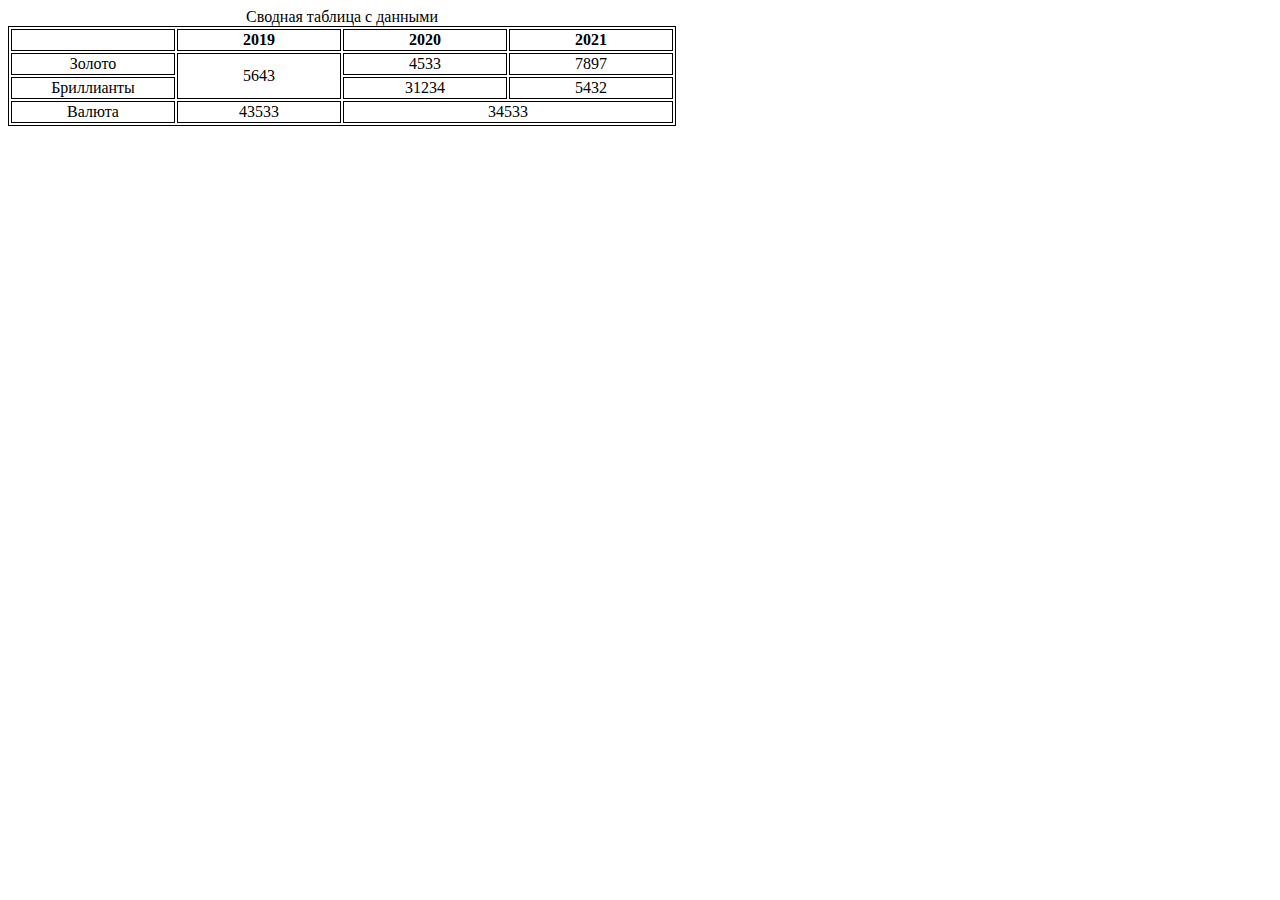
<file: 1/index.html>
<!DOCTYPE html>
<html lang="en">
<head>
    <meta charset="UTF-8">
    <title>simple table</title>
    <link rel="stylesheet" href="style.css">
</head>
<body>
<table>
    <caption>Сводная таблица с данными</caption>
    <tbody>
    <tr>
        <td></td>
        <td><b>2019</b></td>
        <td><b>2020</b></td>
        <td><b>2021</b></td>
    </tr>
    <tr>
        <td>Золото</td>
        <td rowspan="2">5643</td>
        <td>4533</td>
        <td>7897</td>
    </tr>
    <tr>
        <td>Бриллианты</td>
        <td>31234</td>
        <td>5432</td>
    </tr>
    <tr>
        <td>Валюта</td>
        <td>43533</td>
        <td colspan="2">34533</td>
    </tr>
    </tbody>
</table>
</body>
</html>
</file>
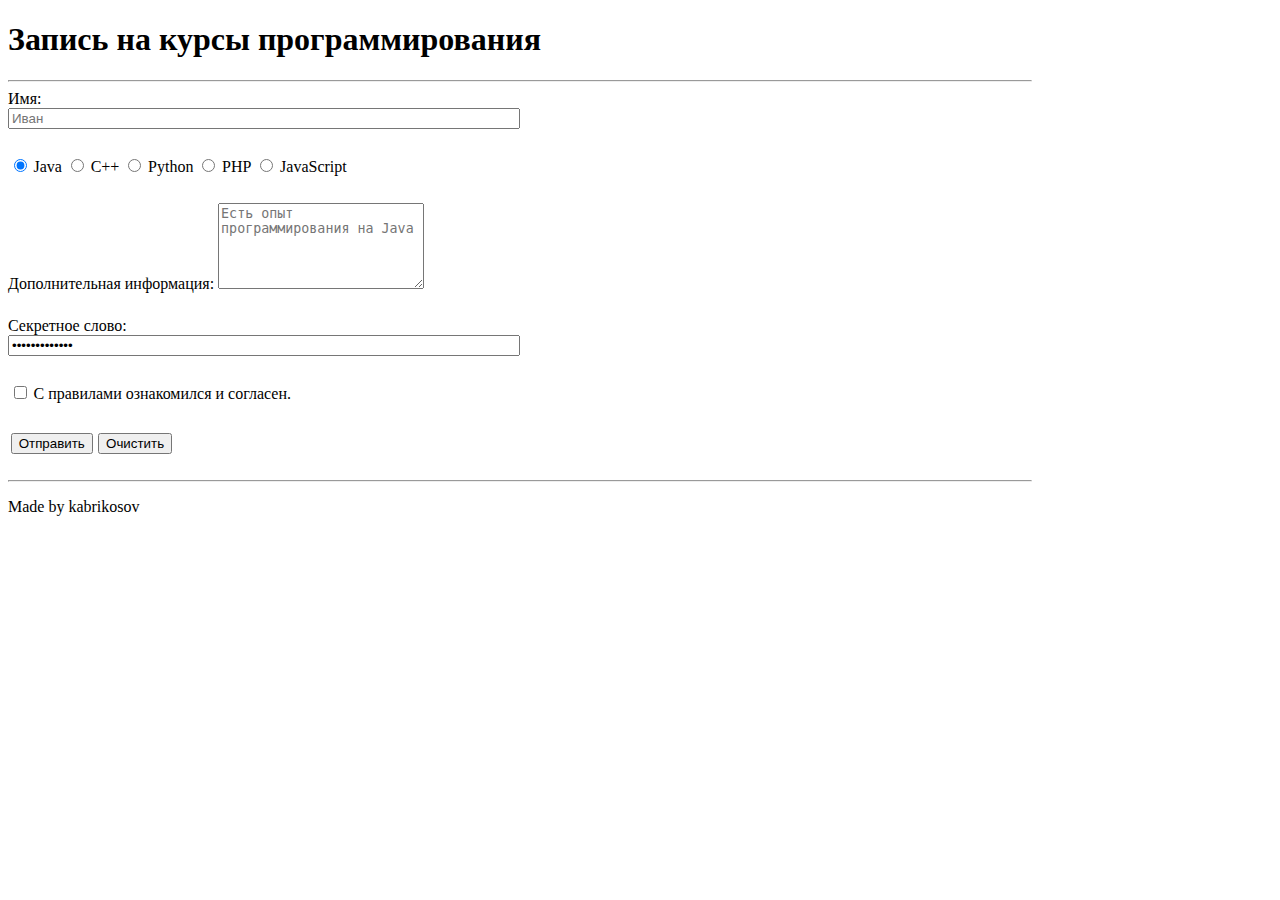
<file: 2/index.html>
<!DOCTYPE html>
<html lang="en">
<head>
    <meta charset="UTF-8">
    <title>Simple form</title>
    <link rel="stylesheet" href="style.css">
</head>
<body>
<h1>Запись на курсы программирования</h1>
<hr/>
<form action="index.html" method="post">
    <div class="normal" id="nameinput">
        <label for="name">
            Имя:
        </label>
        <input type="text" id="name" name="name" required placeholder="Иван"/>
    </div>
    <div class="radio">
        <label>
            <input type="radio" value="1" name="lang" required checked/>
            Java
        </label>
        <label>
            <input type="radio" value="2" name="lang" required/>
            C++
        </label>
        <label>
            <input type="radio" value="3" name="lang" required/>
            Python
        </label>
        <label>
            <input type="radio" value="4" name="lang" required/>
            PHP
        </label>
        <label>
            <input type="radio" value="5" name="lang" required/>
            JavaScript
        </label>
    </div>
    <div class="normal" id="dop">
        <label>
            Дополнительная информация:
            <textarea name="dopinfo" placeholder="Есть опыт программирования на Java"></textarea>
        </label>
    </div>
    <div class="normal" id="secretword">
        <label for="password">Секретное слово:</label>
        <input type="password" id="password" name="password" value="notsecretword">
    </div>

    <div class="radio">
        <label>
            <input type="checkbox" required>
            С правилами ознакомился и согласен.
        </label>
    </div>

    <div class="radio">
        <input type="submit" value="Отправить">
        <input type="reset" value="Очистить">
    </div>
</form>
<hr>
<p>Made by kabrikosov</p>
</body>
</html>
</file>
<file: 1/style.css>
table {
    border: solid black 1px;
}

td {
    width: 10em;
    height: 1em;
    text-align: center;
    border: solid black 1px;
}
</file>
<file: 2/style.css>
.radio {
    display: flex;
    flex-direction: row;
}
.radio *{
    margin: 0.2em;
}
body {
    width: 80%;
}

div {
    margin-bottom: 1.5em;
}

.normal{
    display: flex;
    flex-direction: column;
    width: 50%;
}

.normal label{
    margin: 0;
}

textarea {
    min-width: 200px;
    min-height: 80px;
}
</file>
